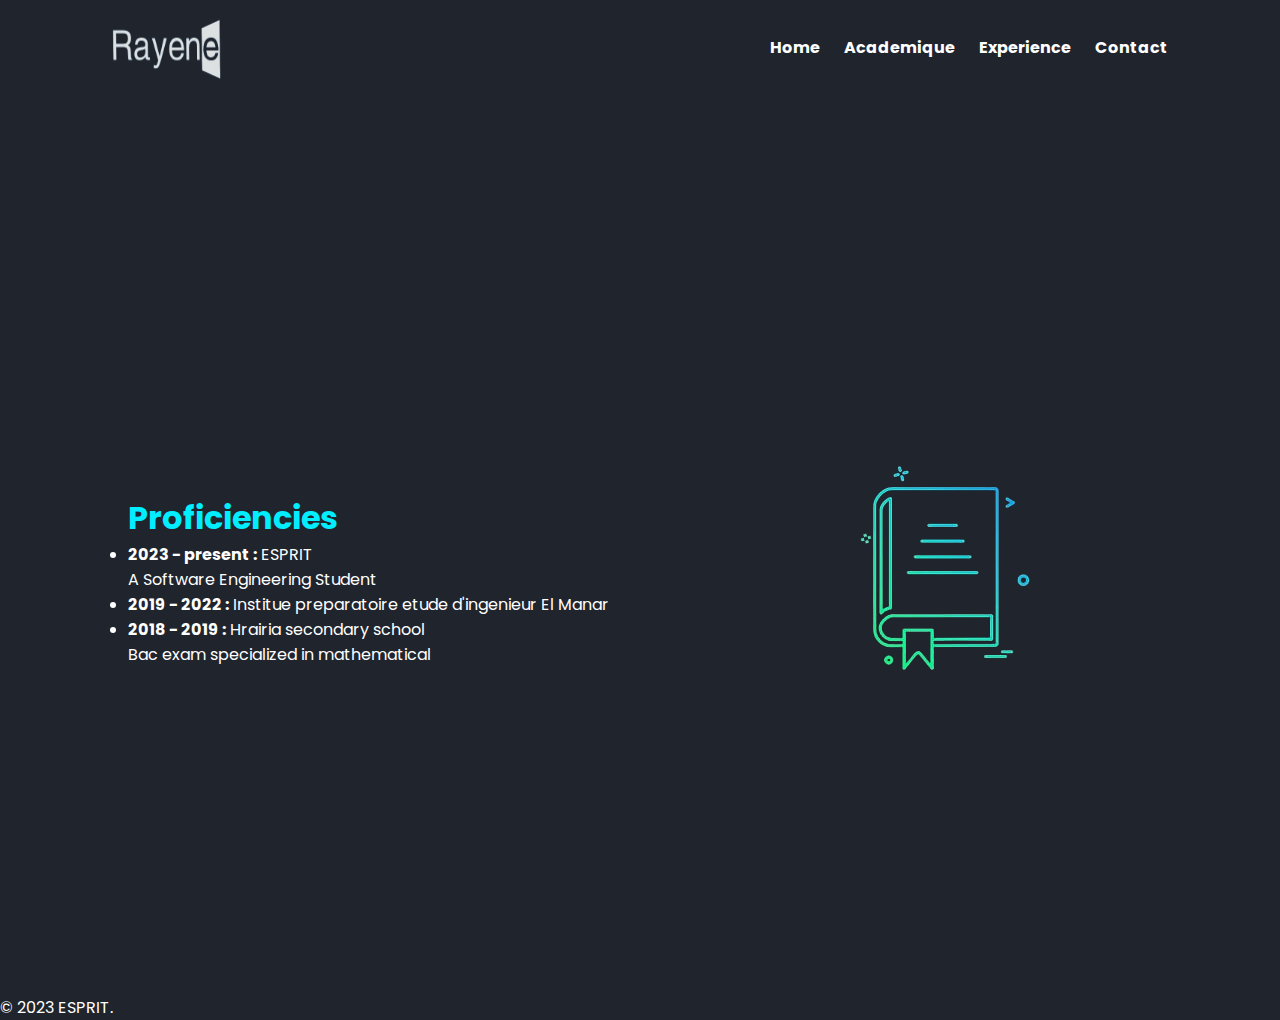
<file: academique.html>
<!DOCTYPE html>
<html lang="fr">

<head>
    <meta charset="UTF-8">
    <meta name="viewport" content="width=device-width, initial-scale=1.0">
    <link rel="stylesheet" href="css/style2.css">
    <title>Proficiencies</title>
</head>

<body>
    <header class="header">
			

        <nav>
            <img src="img/logo.png" class="logo" height="75" width="125" >
            <ul>
                <li><a href="http://127.0.0.1:5500/index.html">Home</a></li>
                <li><a href="http://127.0.0.1:5500/academique.html">Academique</a></li>
                <li><a href="http://127.0.0.1:5500/Experience.html">Experience</a></li>
                <li><a href="http://127.0.0.1:5500/contact.html">Contact</a></li>
            </ul>
        </nav>
    </header>
    <main>
        <section class="home">
            <div class="home-content">
            <h1><span>Proficiencies</span></h1>
			<ul>
				<li><strong>2023 - present :</strong> ESPRIT</li>
				A Software Engineering Student
				<li><strong>2019 - 2022 :</strong> Institue preparatoire etude d'ingenieur El Manar</li>  
				<li><strong>2018 - 2019 :</strong> Hrairia secondary school </li>
				Bac exam specialized in mathematical
			</ul>
            </div> 
            <div class="home-img">
				<img src="img/book.png" alt="">

			</div>
        </section>
    </main>

    <footer>
        <p>&copy; 2023 ESPRIT.</p>
    </footer>

</body>

</html>
</file>
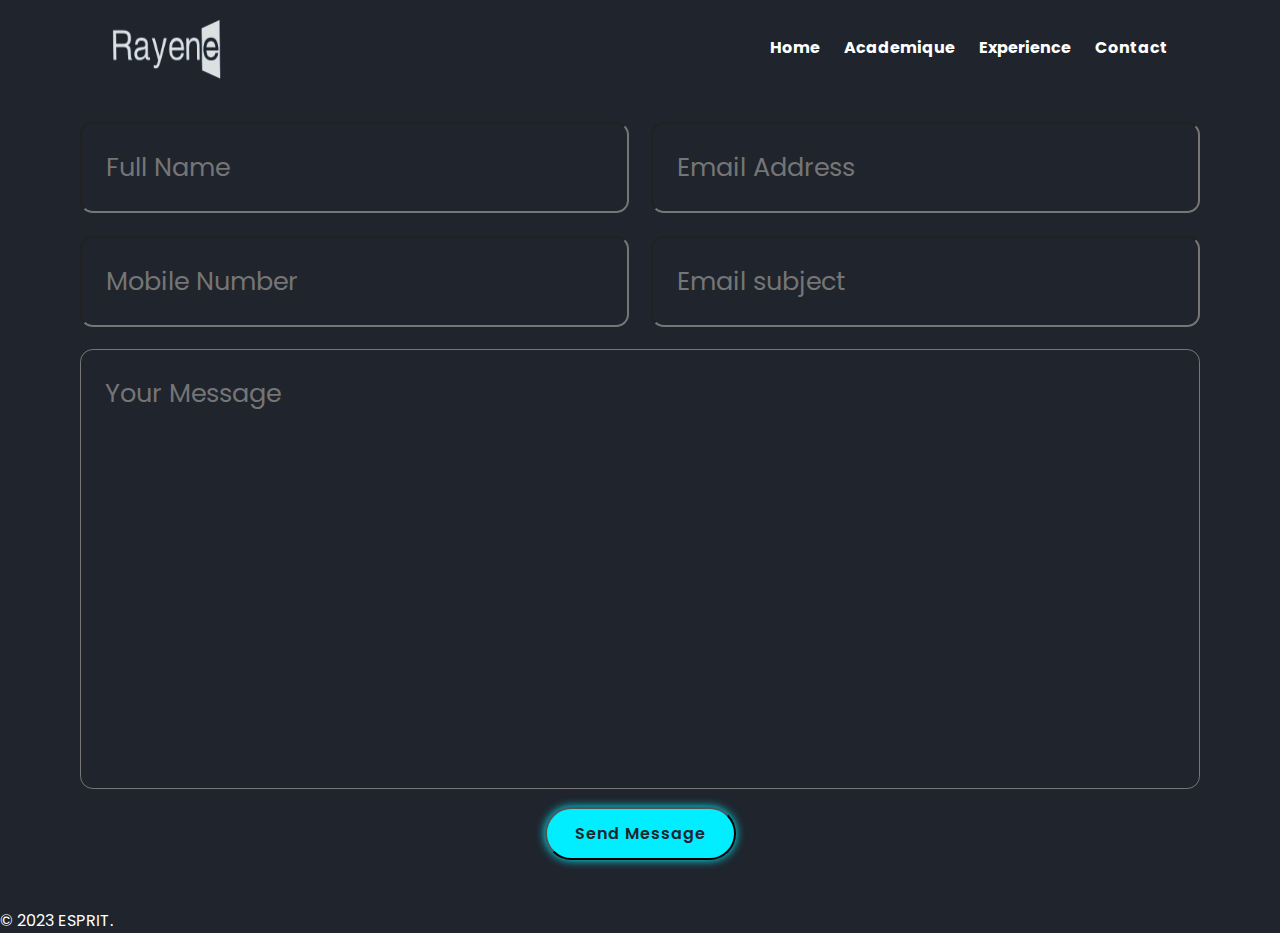
<file: contact.html>
<!DOCTYPE html>
<html lang="En">

<head>
    <meta charset="UTF-8">
    <meta name="viewport" content="width=device-width, initial-scale=1.0">
    <link rel="stylesheet" href="css/stylecon.css">
    <title>Contact</title>
</head>

<body>
 

    <header class="header">
        
        <nav>
            <img src="img/logo.png" class="logo" height="75" width="125" >
            <ul>
                <li><a href="http://127.0.0.1:5500/index.html">Home</a></li>
                <li><a href="http://127.0.0.1:5500/academique.html">Academique</a></li>
                <li><a href="http://127.0.0.1:5500/Experience.html">Experience</a></li>
                <li><a href="http://127.0.0.1:5500/contact.html">Contact</a></li>
            </ul>
        </nav>
    </header>

    <section class="contact" id="contact" >
      
      <form action="#">
        <div class="input-box">
            <input type="text" placeholder="Full Name">
            <input type="email" placeholder="Email Address">
        </div>
        <div class="input-box">
            <input type="numbre" placeholder="Mobile Number">
            <input type="text" placeholder="Email subject">
        </div>
        <textarea name="" id="" cols="30" rows="10" placeholder="Your Message"></textarea>
        <input type="submit" value="Send Message" class="btn">
      </form>
    </section>
    <footer>
        <p>&copy; 2023 ESPRIT.</p>
    </footer>
    <script src="js/java.js"></script>
</body>

</html>
</file>
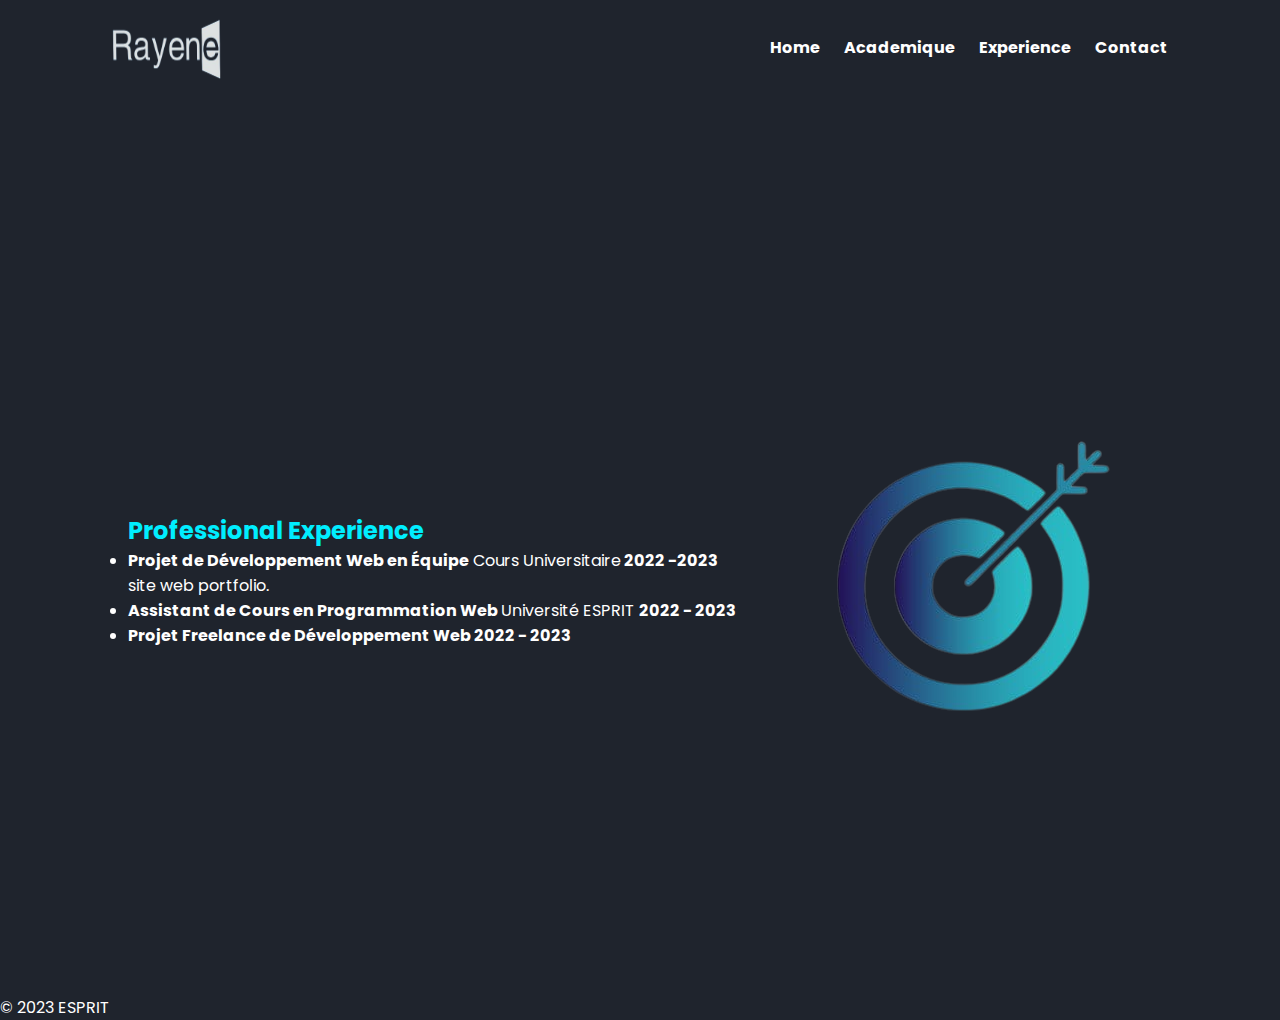
<file: Experience.html>
<!DOCTYPE html>
<html lang="fr">

<head>
    <meta charset="UTF-8">
    <meta name="viewport" content="width=device-width, initial-scale=1.0">
    <link rel="stylesheet" href="css/styleex.css">
    <title>Experiences</title>
</head>

<body>
    
    <header class="header">
			

        <nav>
            <img src="img/logo.png" class="logo" height="75" width="125" >
            <ul>
                <li><a href="http://127.0.0.1:5500/index.html">Home</a></li>
                <li><a href="http://127.0.0.1:5500/academique.html">Academique</a></li>
                <li><a href="http://127.0.0.1:5500/Experience.html">Experience</a></li>
                <li><a href="http://127.0.0.1:5500/contact.html">Contact</a></li>
            </ul>
        </nav>
    </header>

     
        <section class="home">
            <div class="home-content">
            <h2><span>Professional Experience</span></h2>
            <li><strong>Projet de Développement Web en Équipe</strong> Cours Universitaire<strong> 2022 -2023</strong></li>
            <p>site web portfolio.</p>
    
            <li><strong>Assistant de Cours en Programmation Web </strong>Université ESPRIT <strong>2022 - 2023</strong></li>
            <p></p>
            <li><strong>Projet Freelance de Développement Web  </strong><strong> 2022 - 2023</strong></li>
            <p></p>
        </div>
        <div class="home-img">
            <img src="img/experience.png" alt="">

        </div>
        </section>
    

    <footer>
        <p>&copy; 2023 ESPRIT </p>
    </footer>

</body>

</html>
<!--
<html lang="en">
    <head>
        <title>Experience</title>
    </head>
    <body>
        <a class="navigation__logo logo" href="#0">Logo</a>
        <nav class="navigation__container">
            <ul class="navigation__list">
                <li><a href="file:///C:/Users/rayen/Desktop/Template_de_base/index.html">Home</a></li>
                <li><a href="file:///C:/Users/rayen/Desktop/Template_de_base/About.html">About</a></li>
                <li><a href="file:///C:/Users/rayen/Desktop/Template_de_base/Experience.html">Experience</a></li>
                <li><a href="file:///C:/Users/rayen/Desktop/Template_de_base/contact.html">Contact</a></li>
            </ul>
        </nav>
    <h1>Experiance</h1>
    <pre><strong>Projet de Développement Web en Équipe | Cours Universitaire </strong> 

        Collaboré avec une équipe multidisciplinaire pour concevoir et développer un site web interactif.

        Utilisé HTML, CSS et JavaScript pour créer une interface utilisateur moderne et conviviale.

        Implémenté des fonctionnalités dynamiques et assuré l'intégration responsive pour une expérience utilisateur optimale.
    </pre>
    <img src="img/travail group.jpg" height="300" width="300">
    <pre><strong>Projet Freelance de Développement Web | Client XYZ  </strong> 

        Développé un site web personnel pour un client, en mettant l'accent sur la personnalisation et l'originalité.

        Intégré des fonctionnalités telles qu'un formulaire de contact, un portfolio interactif, et une navigation fluide.

        Géré le projet de manière autonome, de la consultation initiale avec le client à la livraison du produit final.
    </pre>
    <img src="img/freelace.jpg" height="300" width="300">
    <pre><strong>Assistant de Cours en Programmation Web | Université ESPRIT </strong> 

        Aidé les étudiants à comprendre les concepts de base du développement web, y compris HTML, CSS, et JavaScript.

        Organisé des séances de tutorat, évalué les projets des étudiants, et fourni un soutien technique.

        Développé des matériaux pédagogiques supplémentaires pour aider les étudiants à renforcer leurs compétences en programmation web.
    </pre>
    <img src="img/universite.jpg" height="300" width="300">



    </body>
</html>-->
</file>
<file: css/style2.css>
@import url('https://fonts.googleapis.com/css2?family=Poppins:wght@300;400;500;600;700;800;900&display=swap');

* {
    margin: 0;
    padding: 0;
    box-sizing: border-box;
    font-family: 'Poppins', sans-serif;
}


body{
    background: #1f242d;
    color: #fff;
}

nav{
    display: flex;
    width: 84%;
    margin: auto;
    padding: 10px 0;
    align-items: center;
    justify-content: space-between;
    
    
    }
    nav ul li{
    display: inline-block;
    list-style: none;
    margin: 10px 10px;
    }
    nav ul li a{
        text-decoration: none;
        color: white;
        font-weight: bold;
    }
    
    nav ul li a:hover{
        color: #0ef;
    }




.home{
    position: relative;
    width: 100%;
    height: 100vh;
    display: flex;
    justify-content: space-between;
    align-items: center;
    padding: 70px 10% 0;
}
.home-content h1 span {
    color: #0ef;
 }
</file>
<file: css/stylecon.css>
@import url('https://fonts.googleapis.com/css2?family=Poppins:wght@300;400;500;600;700;800;900&display=swap');

* {
    margin: 0;
    padding: 0;
    box-sizing: border-box;
    font-family: 'Poppins', sans-serif;
}


body{
    background: #1f242d;
    color: #fff;
}

   

nav{
    display: flex;
    width: 84%;
    margin: auto;
    padding: 10px 0;
    align-items: center;
    justify-content: space-between;
    
    
    }
    nav ul li{
    display: inline-block;
    list-style: none;
    margin: 10px 10px;
    }
    nav ul li a{
        text-decoration: none;
        color: white;
        font-weight: bold;
    }
    
    nav ul li a:hover{
        color: #0ef;
    }


.logo{
    font: size 25px;
    color: #fff;
    text-decoration: none;
    font-weight: 600;
    cursor: default;
}
.contact heading{
    display: flex;
    justify-content: center;
    align-items: center;
    gap: 2rem;
    background: var(--second-nbg-color);
}

.contact h2 span {
    color: #0ef;
 }

.contact h2{
    margin-bottom: 3rem;
}

.contact form {
    max-width: 70rem;
    margin: 1rem auto;
    text-align: center;
    margin-bottom: 3rem;
}

.contact form .input-box{
    display: flex;
    justify-content: space-between;
    flex-wrap: wrap;
}

.contact form .input-box input,
.contact form textarea {
    width: 100%;
    padding: 1.5rem;
    font-size: 1.6rem;
    color: var(--text-color);
    background: var(--second-bg-color);
    border-radius: .8rem;
    margin: .7rem 0;
}

.contact form .input-box input{
    width: 49%;
}

.contact form textarea {
    resize: none;
}

.btn{
    padding: 12px 28px;
    background: #0ef ;
    border-radius: 40px;
    box-shadow: 0 0 10px #0ef;
    font-size: 16px;
    color: #1f242d;
    letter-spacing: 1px;
    text-decoration: none;
    font-weight: 600;

 }

 .contact form btn {
    margin-top: 2rem;
    cursor: pointer;
}
</file>
<file: css/styleex.css>
@import url('https://fonts.googleapis.com/css2?family=Poppins:wght@300;400;500;600;700;800;900&display=swap');

* {
    margin: 0;
    padding: 0;
    box-sizing: border-box;
    font-family: 'Poppins', sans-serif;
}


body{
    background: #1f242d;
    color: #fff;
}

nav{
    display: flex;
    width: 84%;
    margin: auto;
    padding: 10px 0;
    align-items: center;
    justify-content: space-between;
    
    
    }
    nav ul li{
    display: inline-block;
    list-style: none;
    margin: 10px 10px;
    }
    nav ul li a{
        text-decoration: none;
        color: white;
        font-weight: bold;
    }
    
    nav ul li a:hover{
        color: #0ef;
    }

.home{
    position: relative;
    width: 100%;
    height: 100vh;
    display: flex;
    justify-content: space-between;
    align-items: center;
    padding: 70px 10% 0;
}
.home-content h2 span {
    color: #0ef;
 }
</file>
